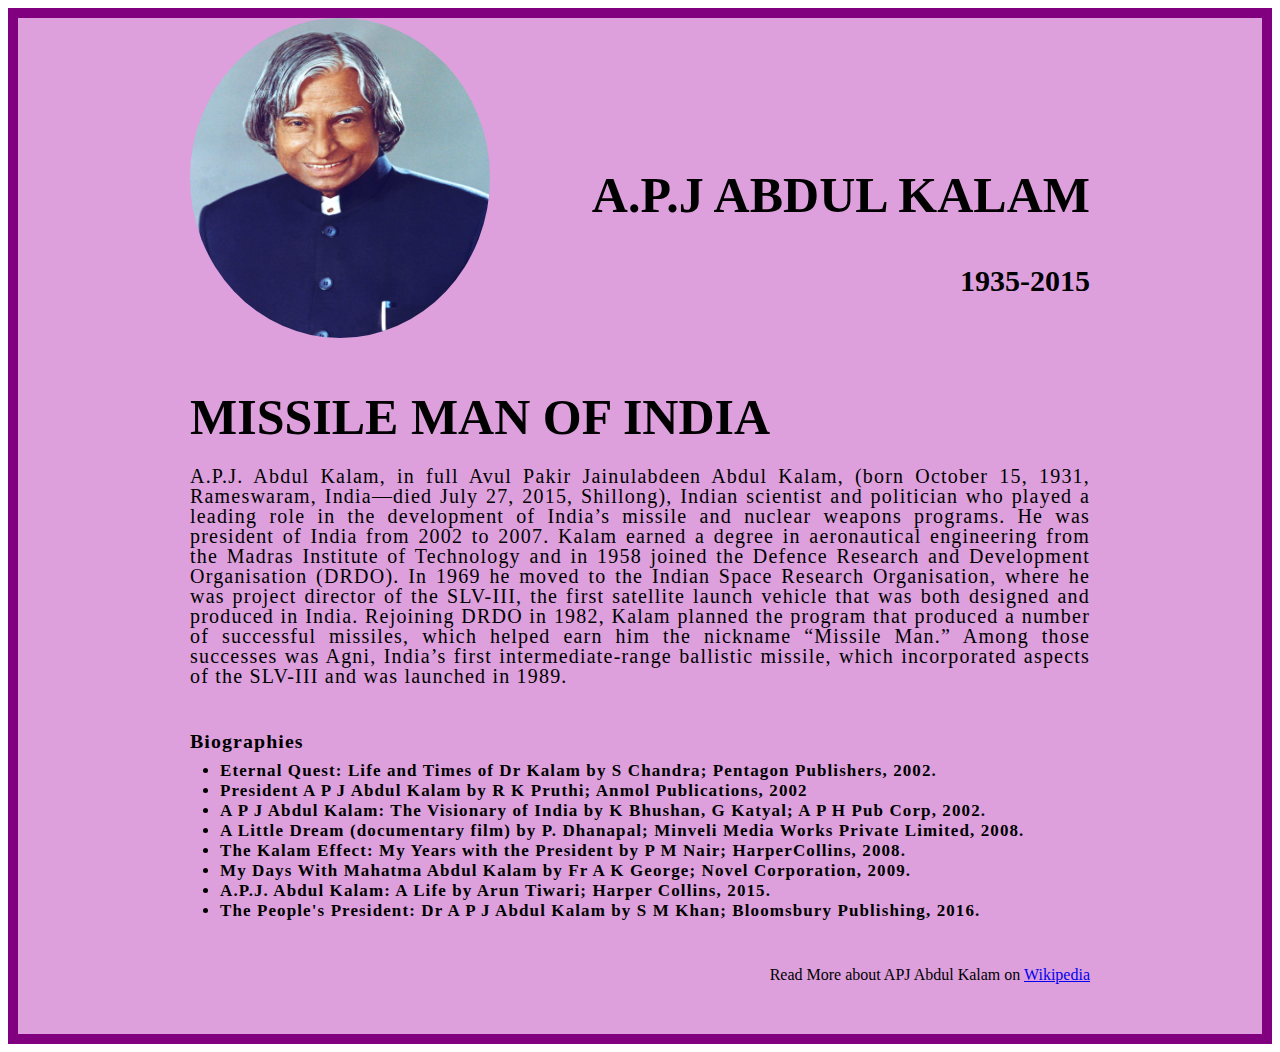
<file: Project_1/index.html>
<!DOCTYPE html>
<html lang="en">
<head>
    <meta charset="UTF-8">
    <meta http-equiv="X-UA-Compatible" content="IE=edge">
    <meta name="viewport" content="width=device-width, initial-scale=1.0">
    <title>The Tribute Website || A.P.J Abdul Kalam</title>
    <link rel="stylesheet" href="style.css">
</head>
<body>
    <div class="container">
        <div class="content">
            
            <section class="top_section">
                <div class="image_container">
                    <img src="./A._P._J._Abdul_Kalam.jpg" alt="Tribute">
                </div>
                <div>
                    <h1>A.P.J Abdul Kalam</h1>
                    <h4>1935-2015</h4>
                </div>
            </section>
            <section class="about_section">
                <h2>MISSILE MAN OF INDIA</h2>
                <P>
                    A.P.J. Abdul Kalam, in full Avul Pakir Jainulabdeen Abdul Kalam, (born October 15, 1931, Rameswaram, India—died July 27, 2015, Shillong), Indian scientist and politician who played a leading role in the development of India’s missile and nuclear weapons programs. He was president of India from 2002 to 2007.

Kalam earned a degree in aeronautical engineering from the Madras Institute of Technology and in 1958 joined the Defence Research and Development Organisation (DRDO). In 1969 he moved to the Indian Space Research Organisation, where he was project director of the SLV-III, the first satellite launch vehicle that was both designed and produced in India. Rejoining DRDO in 1982, Kalam planned the program that produced a number of successful missiles, which helped earn him the nickname “Missile Man.” Among those successes was Agni, India’s first intermediate-range ballistic missile, which incorporated aspects of the SLV-III and was launched in 1989.
                </P>
            </section>
            <section class="biography">
                <h3>Biographies</h3>
                <ul>
                        <li>Eternal Quest: Life and Times of Dr Kalam by S Chandra; Pentagon Publishers, 2002.</li>
                        <li>President A P J Abdul Kalam by R K Pruthi; Anmol Publications, 2002</li>
                        <li>A P J Abdul Kalam: The Visionary of India by K Bhushan, G Katyal; A P H Pub Corp, 2002.</li>
                        <li>A Little Dream (documentary film) by P. Dhanapal; Minveli Media Works Private Limited, 2008.</li>
                        <li>The Kalam Effect: My Years with the President by P M Nair; HarperCollins, 2008.</li>
                        <li>My Days With Mahatma Abdul Kalam by Fr A K George; Novel Corporation, 2009.</li>
                        <li>A.P.J. Abdul Kalam: A Life by Arun Tiwari; Harper Collins, 2015.</li>
                        <li>The People's President: Dr A P J Abdul Kalam by S M Khan; Bloomsbury Publishing, 2016.</li>
                    </li>
                </ul>
            </section>
            <footer>
                Read More about APJ Abdul Kalam on <a href="https://en.wikipedia.org/wiki/A._P._J._Abdul_Kalam">Wikipedia</a>
            </footer>
        </div>
    </div>
</body>
</html>
</file>
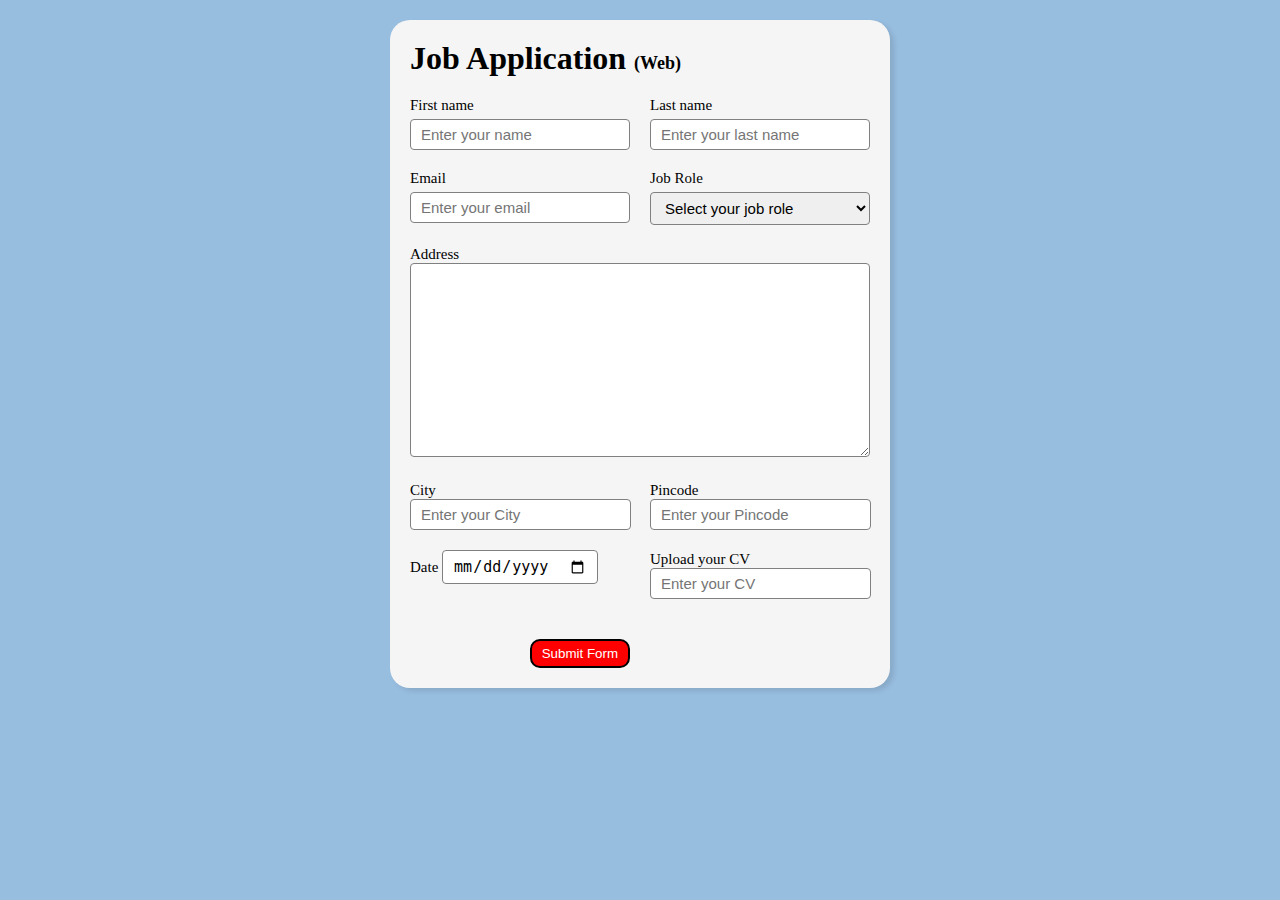
<file: Project_2/index.html>
<!DOCTYPE html>
<html lang="en">
<head>
    <meta charset="UTF-8">
    <meta http-equiv="X-UA-Compatible" content="IE=edge">
    <meta name="viewport" content="width=device-width, initial-scale=1.0">
    <title>Employment form </title>
 <link rel="stylesheet" href="style.css">
</head>
<body>
  <div class="container"> 
    <div class="applybox">
        <h1>
            Job Application <span class="web">(Web)</span>
        </h1>
        <form action="form">
            <div class="form_container">
                <div class="form_content">
                    <label for="First name">
                        First name 
                    </label>
                    <input id="First name"
                    placeholder="Enter your name"
                    name="First name"
                    >
                </div>
                <div class="form_content">
                    <label for="Last name">
                        Last name
                    </label>
                    <input id="last name"
                    placeholder="Enter your last name"
                    name="last name"
                    >
                </div>
                <div class="form_content">
                    <label for="Email">
                        Email
                    </label>
                    <input
                    type="email" id="Email"
                    placeholder="Enter your email"
                    name="Email"
                    >
                </div>
                <div class="form_content">
                    <label for="job role">
                        Job Role
                    </label>
                    <select name="job role" id="job_role">
                        <option value="">Select your job role</option>
                        <option value="">Frontend Developer</option>
                        <option value="">Backend Developer</option>
                        <option value="">Full stack Developer</option>
                        <option value="">Blockchain Developer</option>
                        <option value="">Cloud Developer</option>
                    </select>
                </div>
                <div class="text_areacontrol">
                    <label for="Address">
                        Address
                    </label>
                    <textarea name="Address" id="Address" cols="30" rows="10"></textarea>
                </div>
                <div class="City">
                    <label for="City">
                        City
                    </label>
                    <input
                    id="City"
                    placeholder="Enter your City"
                    name="City"
                    >
                </div>
                <div class="Pincode">
                    <label for="Pincode">
                        Pincode
                    </label>
                    <input
                    type="number"
                    id="Pincode"
                    placeholder="Enter your Pincode"
                    name="Pincode"
                    >
                </div>
                <div class="date">
                    <label for="date">
                        Date
                    </label>
                    <input
                    type="date"
                    id="date"
                    name="date"
                    >
                </div>
                <div class="CV">
                    <label for="CV">
                        Upload your CV
                    </label>
                    <input
                    
                    id="CV"
                    placeholder="Enter your CV"
                    name="CV"
                    type="--file"
                    >
                </div>
                <div class="button_container">
                    <button type="Submit">Submit Form</button>
                </div>
            </div>
        </form>
    </div>
  </div> 
</body>
</html>
</file>
<file: Project_1/style.css>
*{
    border: 0;
    padding: 0;
    box-sizing: border-box;
}


.container{
    background-color: plum;
    min-height: 100vh;
    border: 10px solid purple;

}
.top_section{
display: flex;
justify-content: space-between;
align-items: flex-end;
}
.top_section h1 {
    font-size: 50px;
    font-weight: bold;
    color: black;
    text-transform: uppercase;
     
}
.top_section h4{
    font-size: 30px;
    text-align: end;
}
.content{
    max-width: 900px;
    margin: auto;
}
.image_container{
    border-radius: 50%;
    overflow:hidden;
}
.image_container, img{
    height: 320px;
    width: 300px;

}
.about_section{
    margin-top: 50px;

}
.about_section h2{
    font-size: 50px;
    font-weight: bold;
    margin-bottom: 20px;
}
.about_section P {
    font-size: 20px;
    line-height: 20px;
    letter-spacing: 1.2px;
    text-align: justify;
}
.biography{
    margin-top: 50px;
    /* margin-bottom: 20px; */
    font-size: 17px;
    font-weight: bold;
    line-height: 10px;
    letter-spacing: 1.1px;
}
.biography h3{
    margin-bottom: 20px;
}
.biography ul{
    margin-left: 30px;
}
.biography li{
    margin-bottom: 10px;
}
footer{
    margin: 50px 0;
    text-align: end;
}
</file>
<file: Project_2/style.css>
*{
    margin: 0;
    padding: 0;
    box-sizing: border-box;
}
body{
    background-color: rgb(151, 189, 223);
}
.container{
    max-width: 900px;
    margin : 0 auto;
}
.applybox{
    max-width: 500px;
    padding: 20px; 
    background-color: whitesmoke;
     margin: 0 auto;
    margin-top: 20px;
    box-shadow: 4px 3px 5px rgba(1, 1, 1, 0.1);
    border-radius: 20px;
}
.web{
    font-size: large;
}
.form_container{
    margin-top: 20px;
    display: grid;
    grid-template-columns: repeat(auto-fit, minmax(200px, 1fr));
    gap: 20px;
}
.form_content{
    display: flex;
    flex-direction: column;
}
label{
    font-size: 15px;
    margin-bottom: 5px;
}
input,
select,
textarea{
    padding: 6px 10px;
    border: 1px solid grey;
    border-radius: 4px;
    font-size: 15px;
}

input :focus{
    outline-color: red;
}
.button_container{
    display: flex;
    justify-content: flex-end;
    margin-top: 20px;
}
button{
    padding: 5px 10px;
    background-color: red;
    border: 2px solid black;
    color: white;
    border-radius: 10px;
    transition: 0.3s ease-in;
    cursor: pointer;
}
button:hover{
    background-color: green;
    border: 2px solid red;
    color: black;
    transition: 0.3s ease-out;
}
.text_areacontrol{
    grid-column: 1/span 2;

}
.text_areacontrol textarea{
width: 100%;
}
@media(max-width:460px){
    .text_areacontrol{
        grid-column: 1/span 1;
    }
}
</file>
